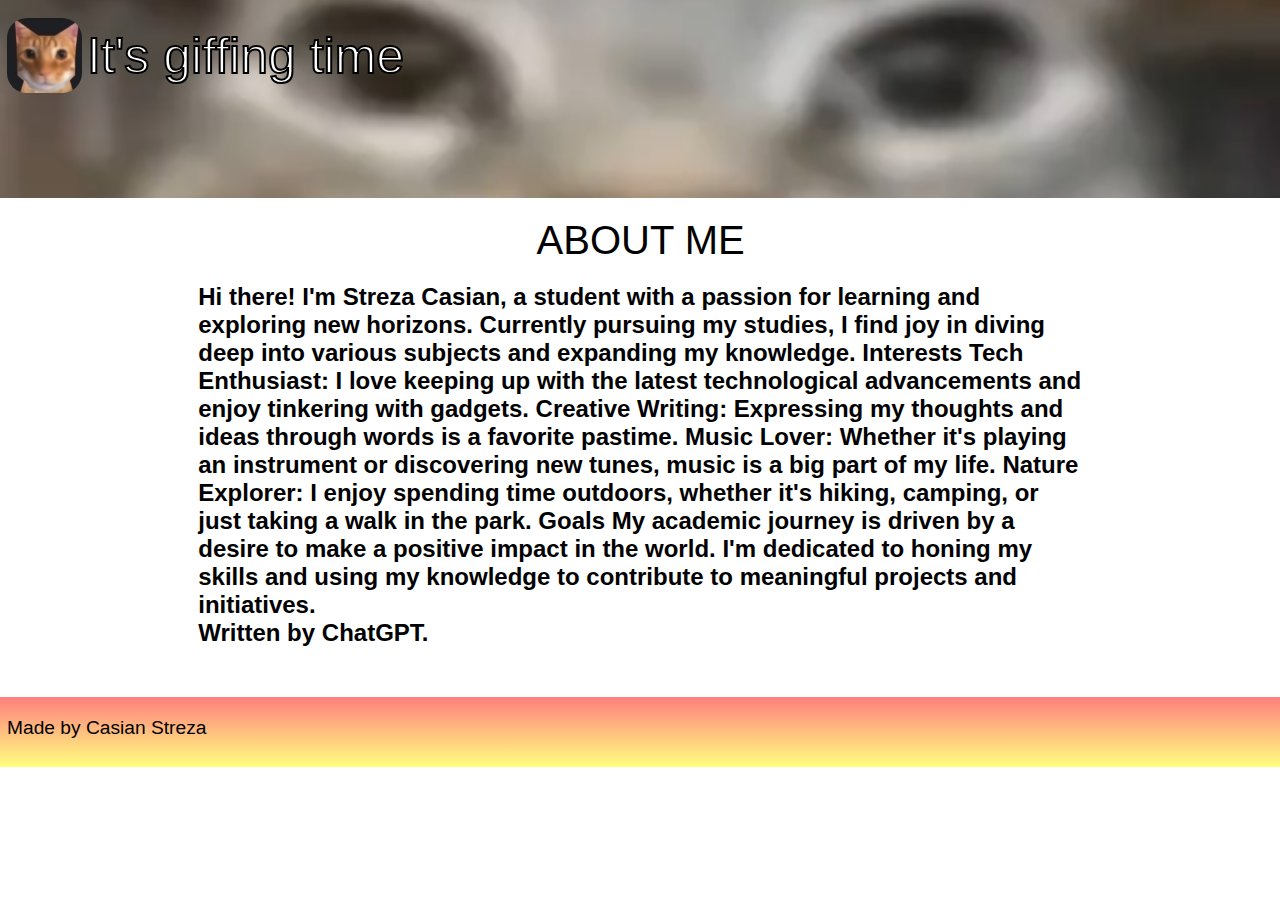
<file: aboutme.html>
<!DOCTYPE html>
<html lang="en">
    <head>
    
        <meta charset="UTF-8">
        <meta name="viewport" content="width=device-width, initial-scale=1.0">
        <link rel="stylesheet" href="style.css">
        <title>Funny ahh gifs by Streza Casian</title>
        <link rel="shortcut icon" href="poze/logo.jpg">
        
    </head>
<body>
    <div id="Home">
        <div id="logo-categorii" onclick="Home()"><img src="poze/logo.jpg" alt="">    It's giffing time</div>
    </div>
    <div id="categorii" class="poze-categorii">
        <div id="titlu-categorii">
            ABOUT ME
        </div>
        <h2>Hi there! I'm Streza Casian, a student with a passion for learning and exploring new horizons. Currently pursuing my studies, I find joy in diving deep into various subjects and expanding my knowledge.

            Interests
            Tech Enthusiast: I love keeping up with the latest technological advancements and enjoy tinkering with gadgets.
            Creative Writing: Expressing my thoughts and ideas through words is a favorite pastime.
            Music Lover: Whether it's playing an instrument or discovering new tunes, music is a big part of my life.
            Nature Explorer: I enjoy spending time outdoors, whether it's hiking, camping, or just taking a walk in the park.
            Goals
            My academic journey is driven by a desire to make a positive impact in the world. I'm dedicated to honing my skills and using my knowledge to contribute to meaningful projects and initiatives.
        
            <br>Written by ChatGPT.
        </h2>
        
    </div>
    <footer>
        Made by Casian Streza
    </footer>
</body>
<script>
    function Home(){
        location.href="index.html"
    }
</script>
</html>
</file>
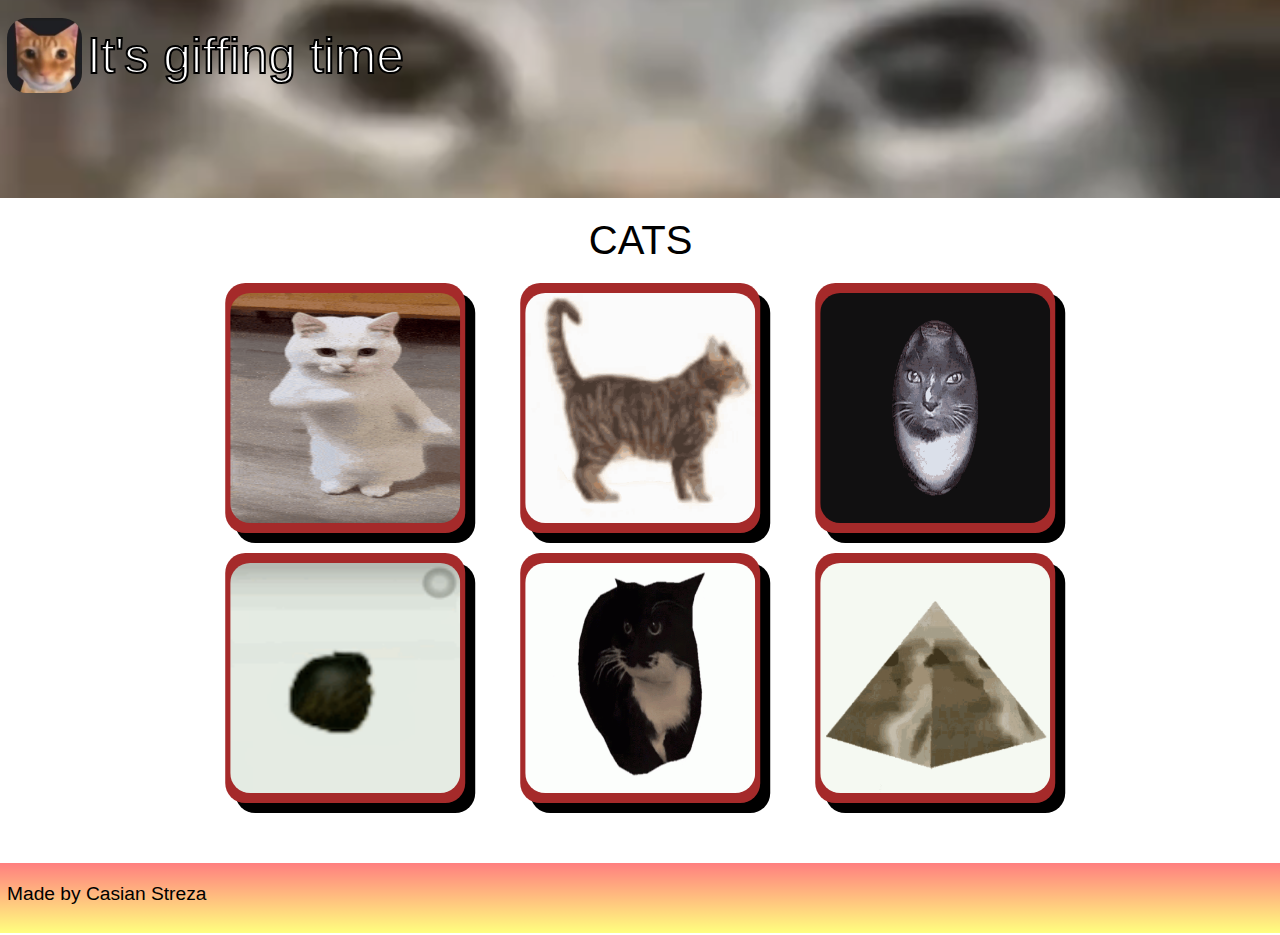
<file: cats.html>
<!DOCTYPE html>
<html lang="en">
    <head>
    
        <meta charset="UTF-8">
        <meta name="viewport" content="width=device-width, initial-scale=1.0">
        <link rel="stylesheet" href="style.css">
        <title>Funny ahh gifs by Streza Casian</title>
        <link rel="shortcut icon" href="poze/logo.jpg">
        
    </head>
<body>
    <div id="Home">
        <div id="logo-categorii" onclick="Home()"><img src="poze/logo.jpg" alt="">    It's giffing time</div>
    </div>
    <div id="categorii" class="poze-categorii">
        <div id="titlu-categorii">
            CATS
        </div>
        <div id="link-categorii">
            <div class="link poza">
                <img src="gifs/cool-fun.gif" alt="">
               

            </div><div class="link poza">
                <img src="gifs/cat-bread.gif" alt="">
                

            </div><div class="link poza">
                <img src="gifs/cat-cat-globe.gif" alt="">
                

            </div> 
            <div class="link poza">
                <img src="gifs/cat-cat-love.gif" alt="">

            </div>
            <div class="link poza">
                <img src="gifs/maxwell-kocykvr.gif" alt="">

            </div>
            <div class="link poza">
                <img src="gifs/cat-pyramid-cat.gif" alt="">

            </div>
        </div>
    </div>
    <footer>
        Made by Casian Streza
    </footer>
</body>
<script>
    function Home(){
        location.href="index.html"
    }
</script>
</html>
</file>
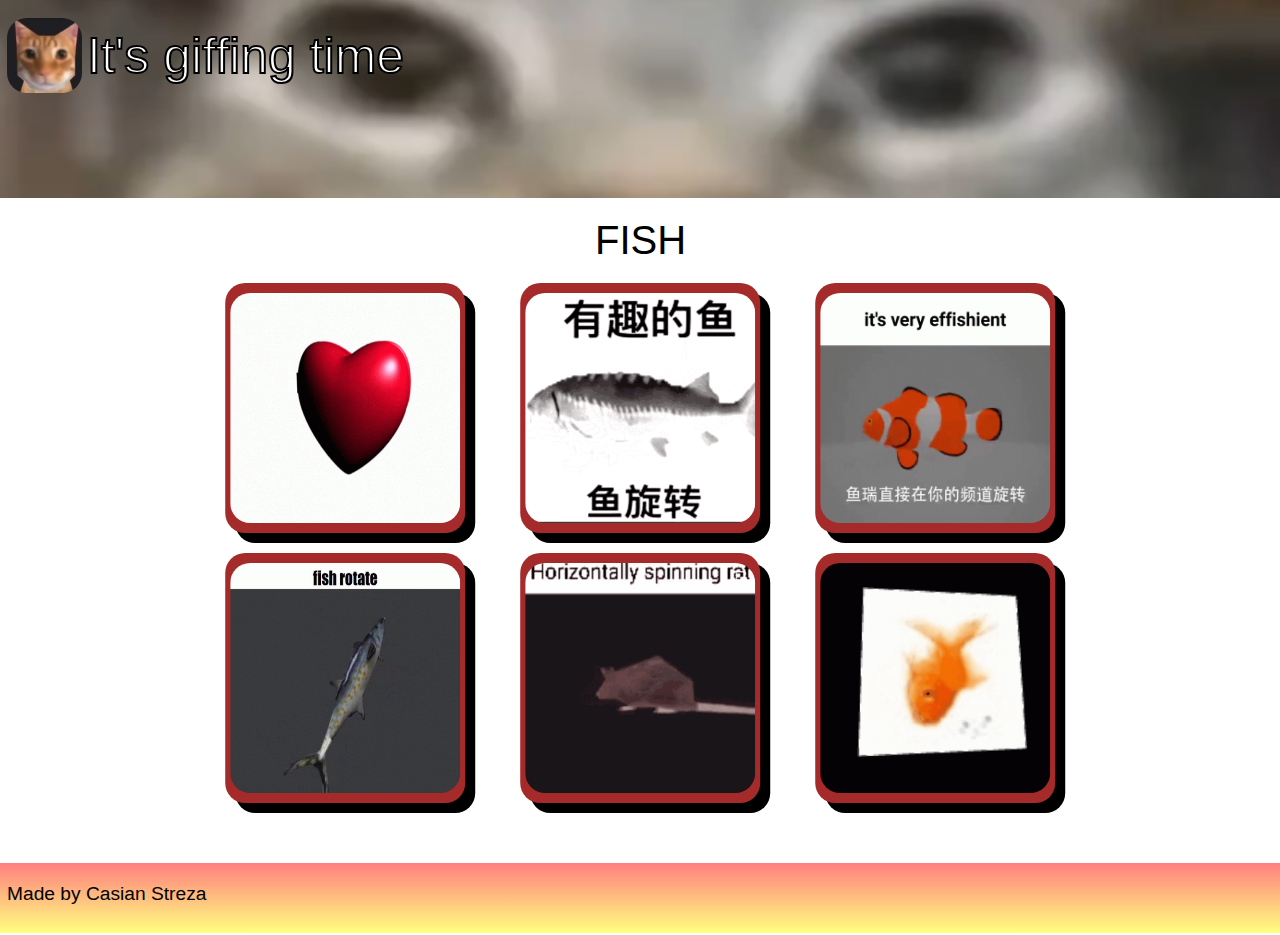
<file: fish.html>
<!DOCTYPE html>
<html lang="en">
    <head>
    
        <meta charset="UTF-8">
        <meta name="viewport" content="width=device-width, initial-scale=1.0">
        <link rel="stylesheet" href="style.css">
        <title>Funny ahh gifs by Streza Casian</title>
        <link rel="shortcut icon" href="poze/logo.jpg">
        
    </head>
<body>
    <div id="Home">
        <div id="logo-categorii" onclick="Home()"><img src="poze/logo.jpg" alt="">    It's giffing time</div>
    </div>
    <div id="categorii" class="poze-categorii">
        <div id="titlu-categorii">
            FISH
        </div>
        <div id="link-categorii">
            <div class="link poza">
                <img src="gifs/bfs-fish.gif" alt="">
               

            </div><div class="link poza">
                <img src="gifs/chinese-fish.gif" alt="">
                

            </div><div class="link poza">
                <img src="gifs/fish-effishient.gif" alt="">
                

            </div> 
            <div class="link poza">
                <img src="gifs/fish-rotate.gif" alt="">

            </div>
            <div class="link poza">
                <img src="gifs/rat-spinning.gif" alt="">

            </div>
            <div class="link poza">
                <img src="gifs/some_failure-fish.gif" alt="">

            </div>
        </div>
    </div>
    <footer>
        Made by Casian Streza
    </footer>
</body>
<script>
    function Home(){
        location.href="index.html"
    }
</script>
</html>
</file>
<file: style.css>
#logo img{
    width: 75px;
    border-radius: 20px;
}
    #logo {
        display: flex;
        width: 100%;
        justify-content: center;
    }
header{
    width: 100%;
    height: 65vh;
    left: 0;
    top: 0;
    background-image:linear-gradient(to bottom, rgba(255, 0, 0, 0.5), rgba(255, 255, 0, 0.5)), url("gifs/eineKatze.gif");
    background-repeat: no-repeat;
    background-size: cover;
    background-position: center;
    margin-top: -10px;
    margin-left: -10px;
    padding: 20px 9px;
    
    
}
html{
    font-family: Impact, Haettenschweiler, 'Arial Narrow Bold', sans-serif;
}
#titlu {
    width: 100%;
    display: flex;
    height: 60%;
    justify-content: center;
    align-content: center;
    align-items: center;
    color:white;
    letter-spacing: 0.3em;
    filter: brightness(10);
    -webkit-text-stroke: 2px black;
    font-size: larger;
}
marquee{
    font-size: 50px;
}
#categorii{
    width: 100%;
}
#titlu-categorii{
    width: 100%;
    text-align: center;
    font-size: 40px;
}
hr{
    height: 10px;
    background-image:linear-gradient(to bottom, rgba(255, 0, 0, 0.5), rgba(255, 255, 0, 0.5)) ;
}
.link img{
    width: 150px;
    border-radius: 20px;
}
#link-categorii {
    display: flex;
    justify-content: space-around;
    margin-top: 10px;
    flex-wrap: wrap;
}
.link{
    width: 170px;
    text-align: center;
    background-color: brown;
    height: 210px;
    padding-top: 10px;
    border-radius: 20px;
    box-shadow: 10px 10px black;
}
.link:hover{
    transform: scale(1.2);
}
footer{
    width: 100%;
    height: 30px;
    left: 0;
    bottom: 0;
    background-image:linear-gradient(to bottom, rgba(255, 0, 0, 0.5), rgba(255, 255, 0, 0.5));
    background-repeat: no-repeat;
    background-size: cover;
    background-position: center;
    margin-bottom: -10px;
    margin-left: -10px;
    padding: 20px 9px;
    margin-top: 50px;
    font-size: larger;
}
.poza{
    width: 240px;
    height: 240px;
    margin: 10px 10px 10px 10px;
}
.poza img{
    width: 230px;
    height: 230px;
}
.poze-categorii{
    width: 70% !important;
    left:50%;
    transform: translate(21.5%, 0%);
    margin-top: 20px;
    
}
#Home{
    width: 100%;
    height: 160px;
    left: 0;
    top: 0;
    background-image:url("/poze/stretched\ car.png");
    background-repeat: no-repeat;
    background-size: cover;
    background-position: center;
    margin-top: -10px;
    margin-left: -10px;
    padding: 20px 9px;
}
#logo-categorii img{
    width: 75px;
    border-radius: 20px;
    margin-right: 5px;
}#logo-categorii{
    display: flex;
    align-items: center;
    font-size: 50px;
    color: white;
    -webkit-text-stroke: 2px black;
    
}
button {
    font-size: 20px;
    margin-top: 70px;
    transform: translate(-50%, 0);
    left: 50%;
    position: relative;
}
</file>
